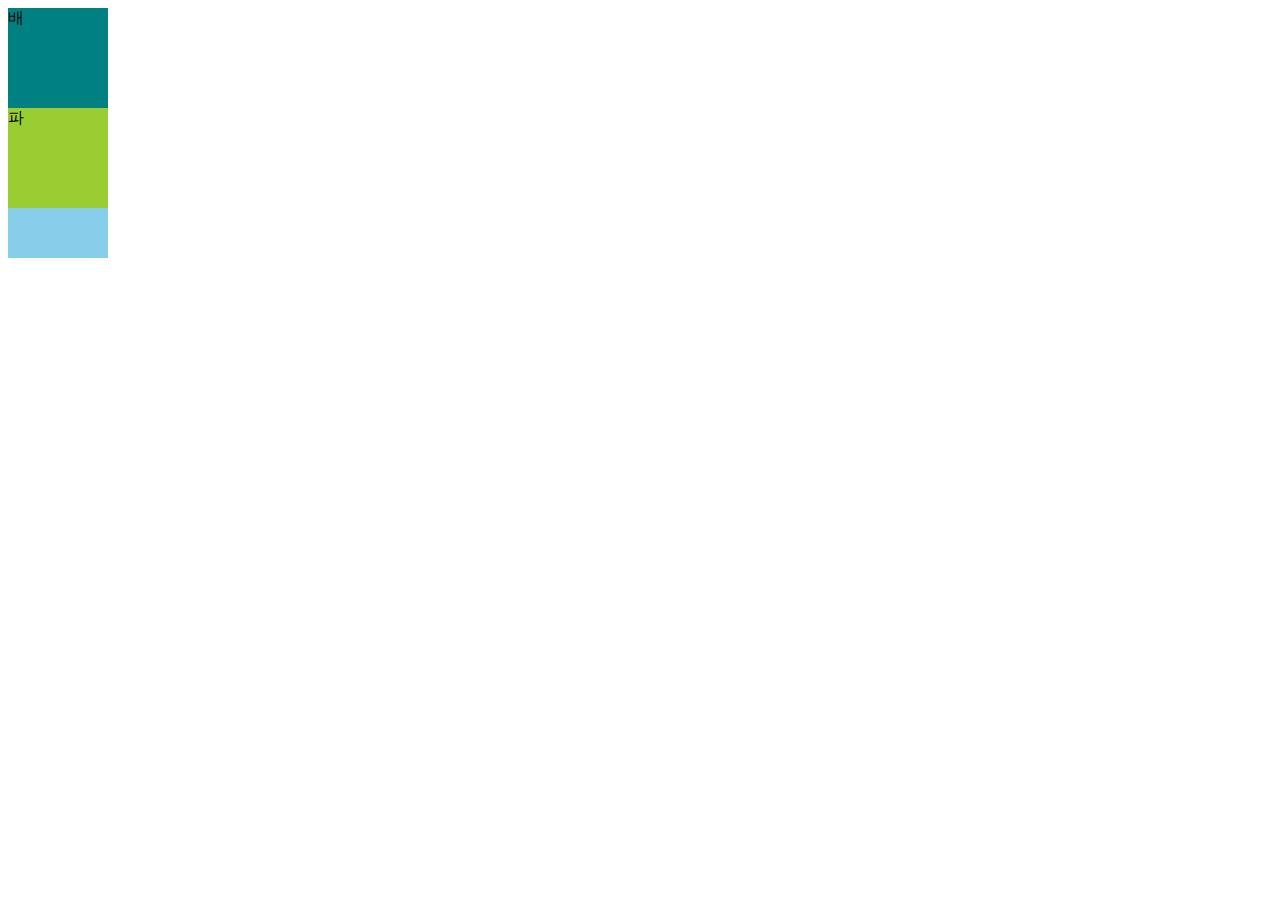
<file: index.html>
<!DOCTYPE html>
<html lang="en">
<head>
    <meta charset="UTF-8">
    <meta http-equiv="x-ua-compatible" content="IE=edge">
    <meta name="viewport" content="width=device-width, initial-scale=1.0">
    <title>HTML 문서</title>
    <style>
        div{ width: 100px; height: 100px; position: relative;}
        div:nth-child(1){ background-color: teal; }
        div:nth-child(2){ background-color: tomato; bottom: 50px;}
        div:nth-child(3){ background-color: yellowgreen; bottom: 100px;}
        div:nth-child(4){ background-color: skyblue; bottom: 150px;}
        .first{z-index: 4;}
        .second{z-index: 2;}
        .third{z-index: 2;}
        .fourth{z-index: 1;}
    </style>
</head>
<body>
    <div class="first">배</div>
    <div class="second">고</div>
    <div class="third">파</div>
    <div class="fourth">요</div>
</body>
</html>
</file>
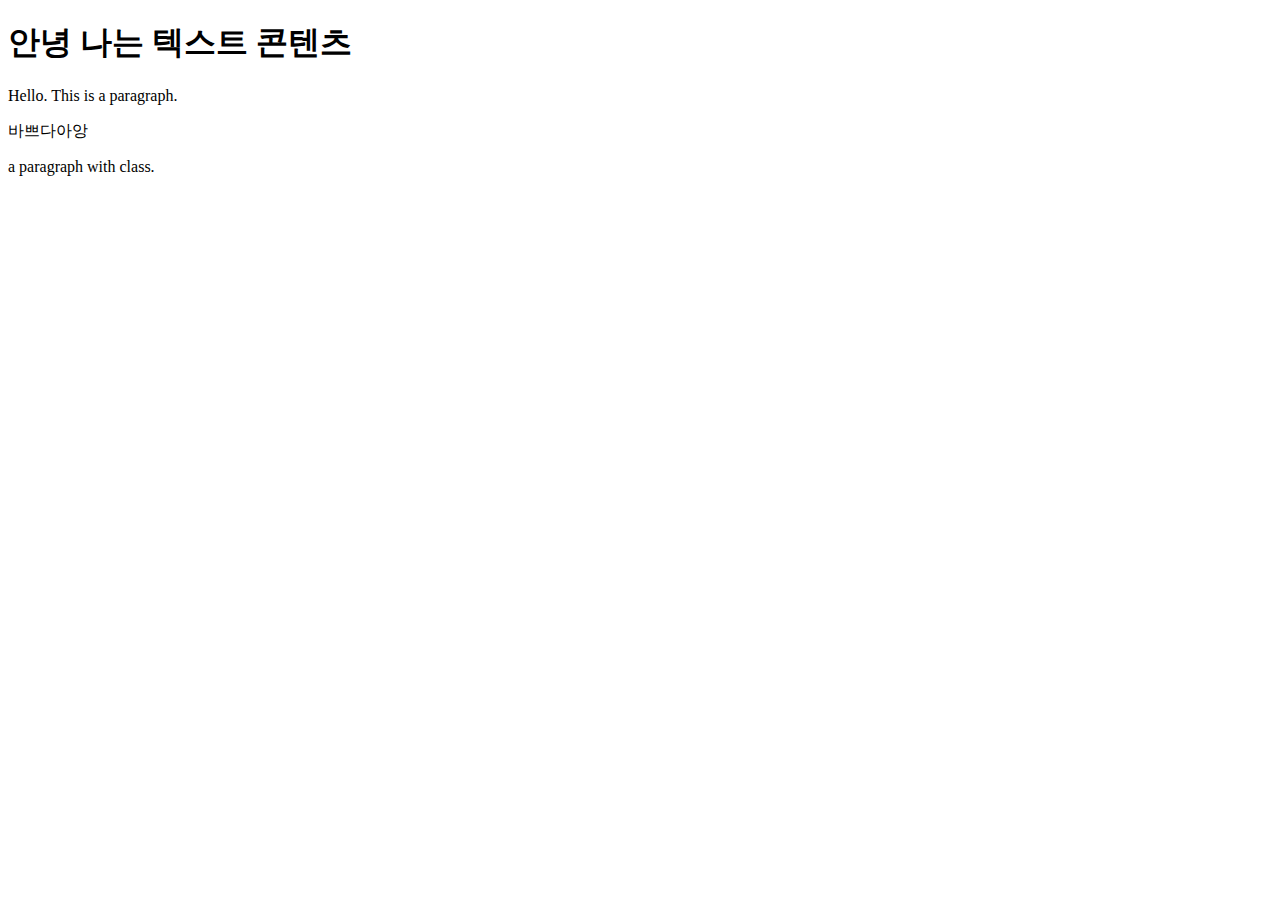
<file: sample.html>
<!DOCTYPE html>
<html lang="en">
<head>
    <meta charset="UTF-8">
    <meta http-equiv="X-UA-Compatible" content="IE=edge">
    <meta name="viewport" content="width=device-width, initial-scale=1.0">
    <title>js 실습</title>
</head>
<body>
    
    <h1>Big Title</h1>
    <p>Hello. This is a paragraph.</p>
    <p id="text">a paragraph with id.</p>
    <p class="paragraph">a paragraph with class.</p>

    <script src="script.js"></script>
</body>
</html>
</file>
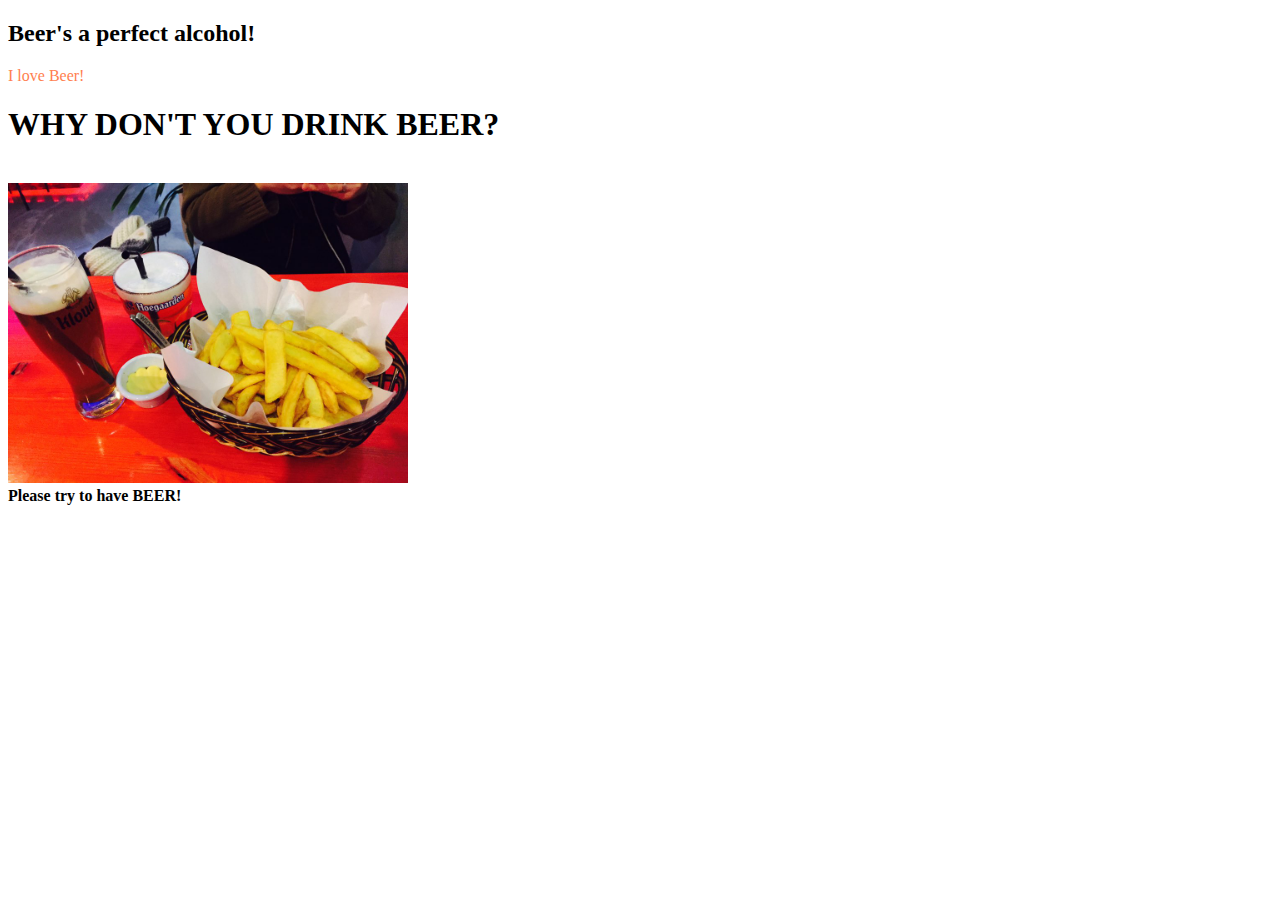
<file: test.html>
<!DOCTYPE html>
<html lang="en">
<head>
    <meta charset="UTF-8">
    <meta http-equiv="X-UA-Compatible" content="IE=edge">
    <meta name="viewport" content="width=device-width, initial-scale=1.0">
    <title>Beer</title>
</head>
<body>
    <h2>Beer's a perfect alcohol!</h2>
    <p style="color: coral;">I love Beer!</p>
    <h1>WHY DON'T YOU DRINK BEER?</h1>
    <br>
    <img src="images/IMG_1715.JPG" title="awesome beer"
    width="400" alt="awesome beer w frenchfries">
    <br>
    <strong>Please try to have BEER!</strong>
</body>
</html>
</file>
